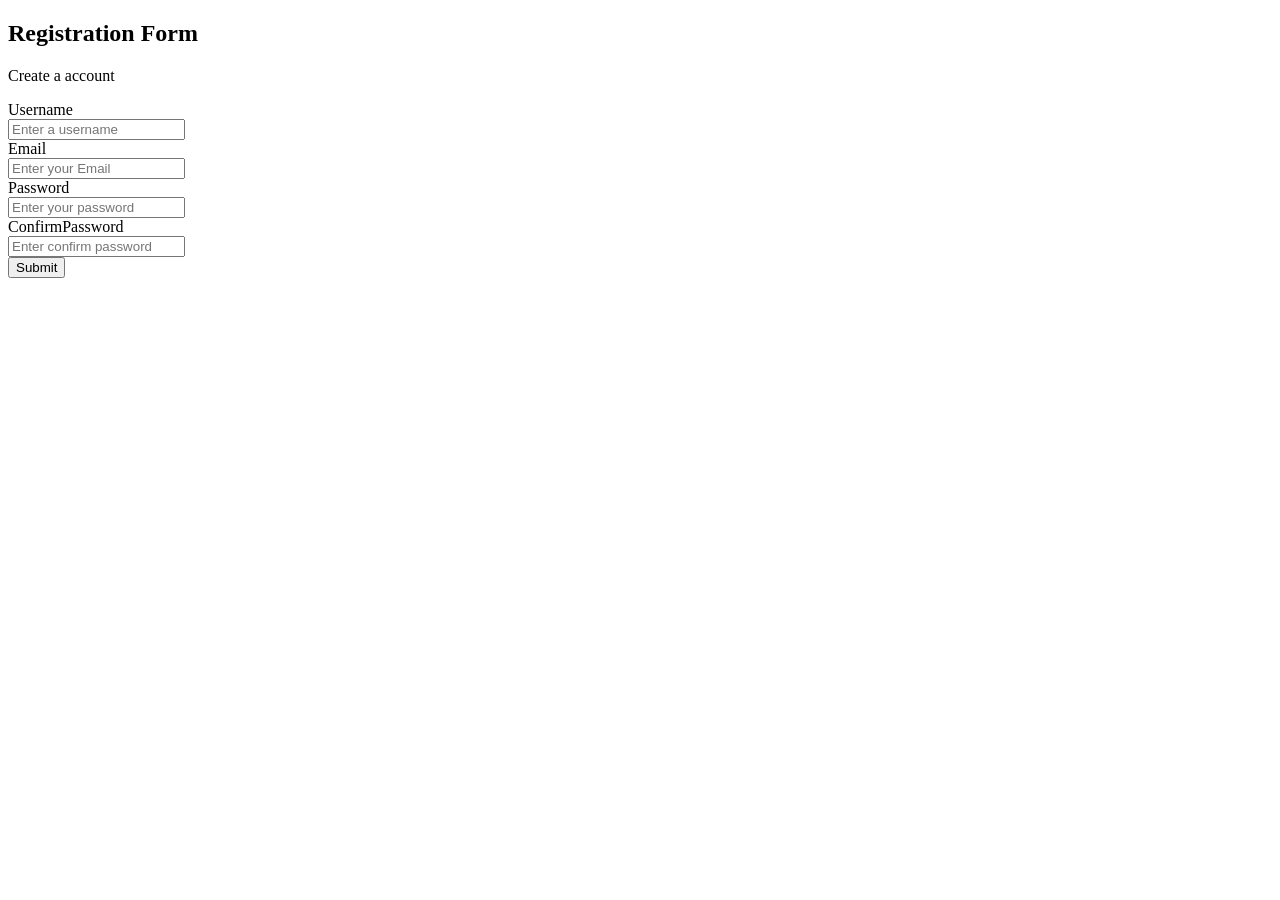
<file: form-index.html>
<!DOCTYPE html>
<html lang="en">
<head>
    <meta charset="UTF-8">
    <meta name="viewport" content="width=device-width, initial-scale=1.0">
    <title>Document</title>
</head>
<body>
    <div class = "Form-box">
        <h2>Registration Form</h2>
        <p>Create a account</p>
    <form onsubmit="return data()" action="abc.html">
        <label for="username">Username</label><br>
        <input type="text" id = "username" placeholder="Enter a username"><br>
        <label for="email">Email</label><br>
        <input type="text" id = "email" placeholder="Enter your Email"><br>
        <label for="password">Password</label><br>
        <input type="password" id = "password" placeholder="Enter your password"><br>
        <label for="confirmpassword">ConfirmPassword</label><br>
        <input type="password" id = "confirmpassword" placeholder="Enter confirm password"><br>
        <button type="submit">Submit</button>
    </form>
    </div>
    <script>
        function data(){
        const u = document.getElementById("username").value.trim();
        const e = document.getElementById("email").value.trim();
        const p = document.getElementById("password").value;
        const c = document.getElementById("confirmpassword").value;
        const emailpattern = /^[^\s@]+@[^\s@]+\.[^\s@]+$/;

        if (u==="" || e==="" || p==="" || c===""){
            alert("All fields are required");
            return false;
        }else if(u.length < 6){
            alert("Username should contain more than 6 charcaters");
            return false;
        }else if(!emailpattern.test(e)){
            alert("Please enter valid email address");
            return false;
        }else if(p.length < 8){
            alert("Password should contain more than 8 characters");
            return false;
        }else if(p !== c){
            alert("Confirm password doesnot match with password");
            return false;
        }
        return true;
    }
    </script>
</body>
</html>
</file>
